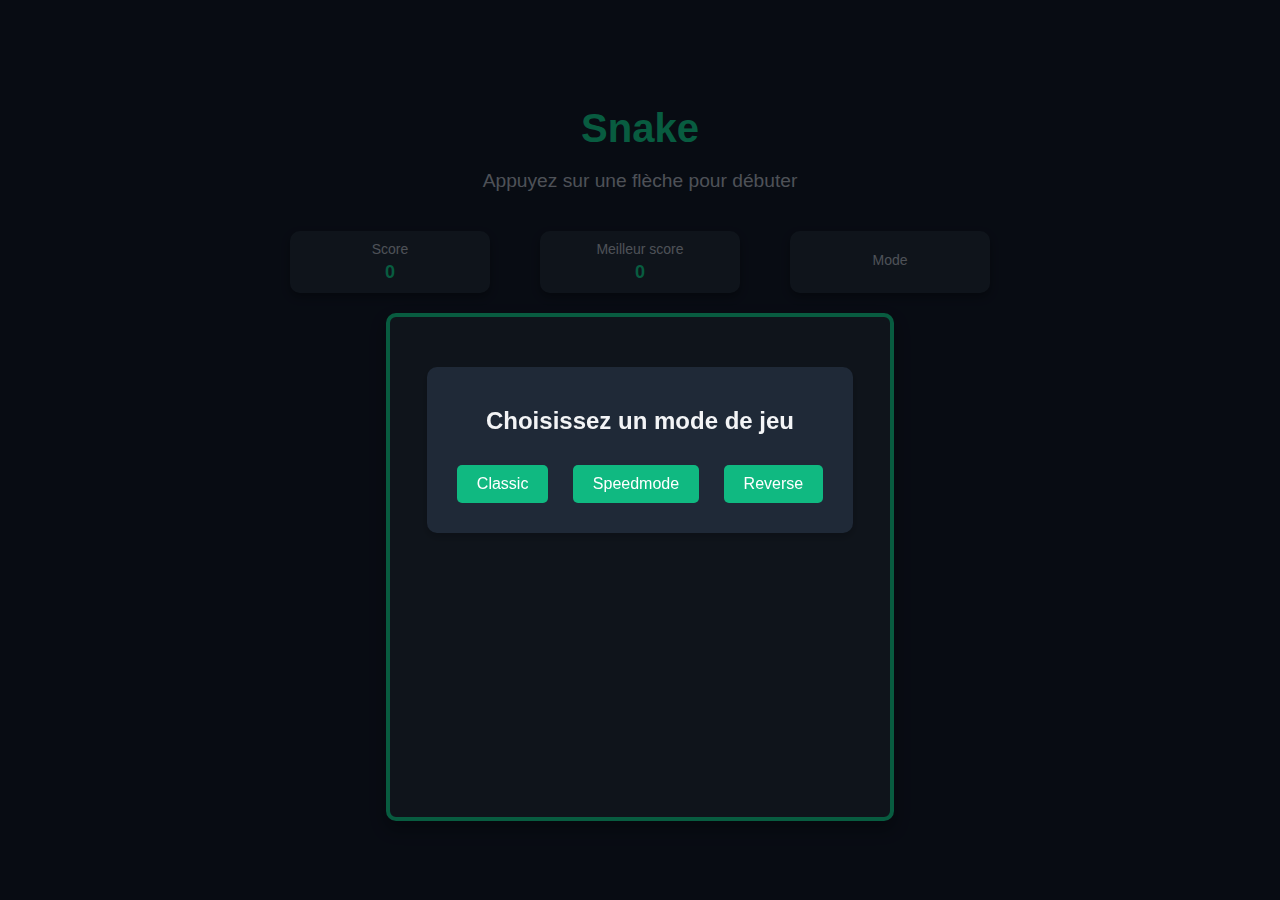
<file: final/final.html>
<!DOCTYPE html>
<html lang="fr">
<head>
  <meta charset="UTF-8">
  <meta name="viewport" content="width=device-width, initial-scale=1.0">
  <title>Jeu Snake</title>
  <link rel="stylesheet" href="final.css">
</head>
<body>
  <header>
    <h1>Snake</h1>
    <p class="subtitle">Appuyez sur une flèche pour débuter</p>
  </header>
  
  <div class="stats-container">
    <div class="stat-box">
      <span class="stat-label">Score</span>
      <span class="stat-value" id="score">0</span>
    </div>
    <div class="stat-box">
      <span class="stat-label">Meilleur score</span>
      <span class="stat-value" id="highScore">0</span>
    </div>
    <div class="stat-box">
      <span class="stat-label">Mode</span>
      <span class="stat-value" id="mode"></span>
    </div>
  </div>
  
  <canvas id="gameCanvas" width="500" height="500"></canvas>
  
  <div id="gameModePopup" class="popup"> 
    <div class="popup-content">
      <h2>Choisissez un mode de jeu</h2>
      <button class="popup-button" data-mode="Classic">Classic</button>
      <button class="popup-button" data-mode="Speedmode">Speedmode</button>
      <button class="popup-button" data-mode="Reverse">Reverse</button>
    </div>
  </div>
  
  <script src="mode.js"></script>
</body>
</html>
</file>
<file: final/final.css>
body {
  display: flex;
  flex-direction: column;
  justify-content: center;
  align-items: center;
  height: 100vh;
  margin: 0;
  background-color: #111827;
  color: #F3F4F6;
  font-family: Arial, sans-serif;
}

header {
  text-align: center;
  margin-bottom: 20px;
}

h1 {
  font-size: 2.5rem;
  color: #10B981;
  margin-bottom: 0.5rem;
}

.subtitle {
  color: #9CA3AF;
  font-size: 1.2rem;
}

.stats-container {
  display: flex;
  justify-content: space-evenly;
  width: 80%;
  max-width: 800px;
  margin-bottom: 20px;
}

.stat-box {
  background-color: #1F2937;
  padding: 10px 20px;
  border-radius: 10px;
  box-shadow: 0 4px 8px rgba(0, 0, 0, 0.3);
  display: flex;
  flex-direction: column;
  justify-content: center;
  align-items: center;
  text-align: center;
  width: 20%;
  min-width: 120px;
}

.stat-label {
  font-size: 14px;
  color: #9CA3AF;
  margin-bottom: 5px;
}

.stat-value {
  font-size: 18px;
  font-weight: bold;
  color: #10B981;
}

canvas {
  border: 4px solid #10B981;
  background-color: #1F2937;
  border-radius: 10px;
  box-shadow: 0 8px 16px rgba(0, 0, 0, 0.3);
}

#popup {
  position: fixed;
  top: 0;
  left: 0;
  width: 100%;
  height: 100%;
  background-color: rgba(0, 0, 0, 0.5);
  display: flex;
  justify-content: center;
  align-items: center;
  z-index: 1000;
}

.popup-content {
  background: #1F2937;
  padding: 20px;
  border-radius: 10px;
  text-align: center;
  box-shadow: 0 4px 8px rgba(0, 0, 0, 0.2);
  color: #F3F4F6;
}

.popup-button {
  margin: 10px;
  padding: 10px 20px;
  background-color: #10B981;
  color: white;
  border: none;
  border-radius: 5px;
  cursor: pointer;
  font-size: 16px;
}

.popup-button:hover {
  background-color: #0f9969;
}

#gameModePopup {
  position: fixed;
  top: 0;
  left: 0;
  width: 100%;
  height: 100%;
  background-color: rgba(0, 0, 0, 0.5);
  display: none; 
  justify-content: center;
  align-items: center;
  z-index: 1000;
}

#gameModePopup.show {
  display: flex; 
}
</file>
